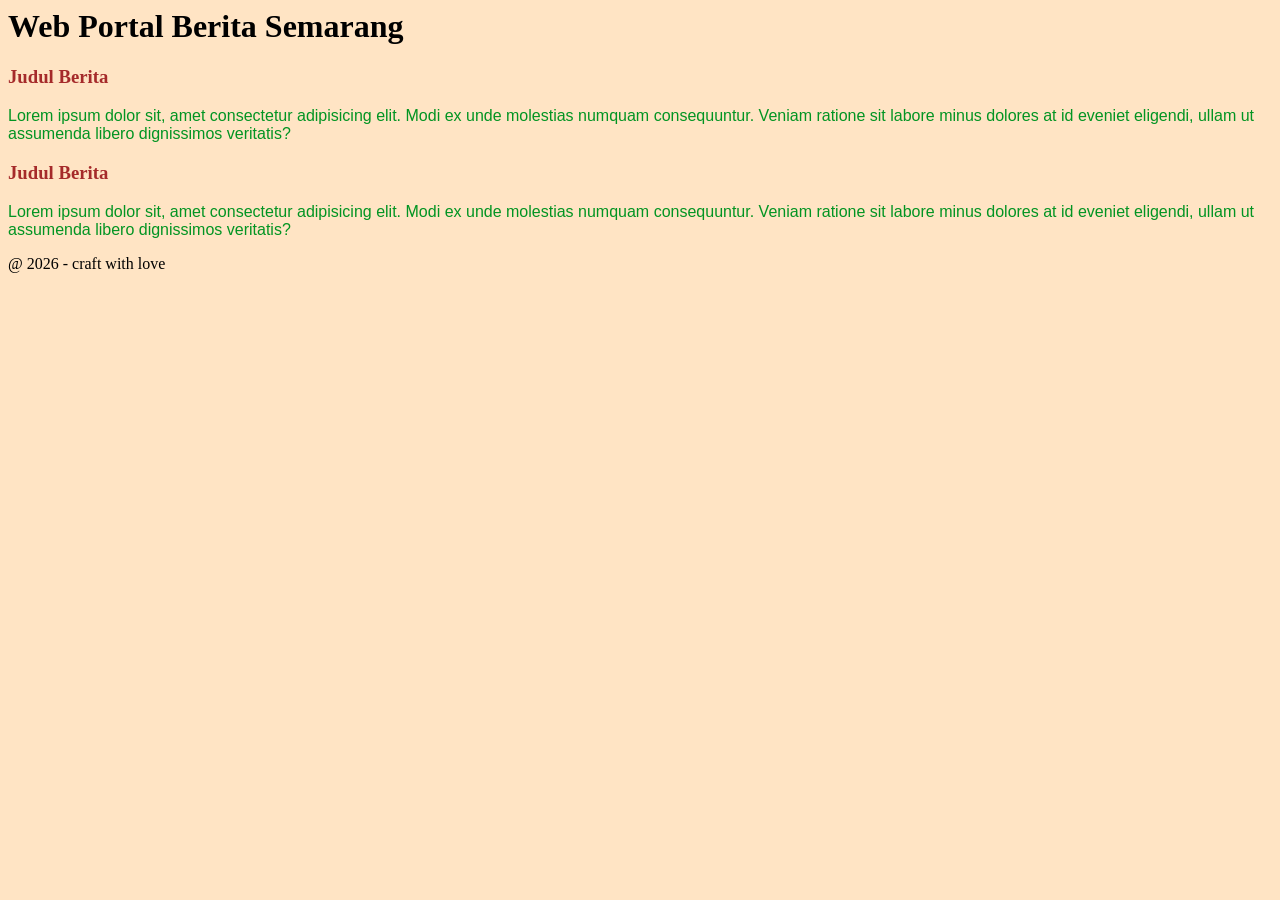
<file: pertemuan4/lat1.html>
<html lang="id">
    <head>
        <meta charset="UTF=8">
        <title>Web Belajar CSS</title>
        <!--css internal,aturan styling pada satu file-->
        <style>
            h3{
                color: brown;
            }
        </style>
    </head>
    <body style="background-color: bisque;">
        <header>
            <h1>Web Portal Berita Semarang</h1>
        </header>

        <main>
            <article>
                <h3>Judul Berita</h3>
                <!--css inline,aturan styling pada 1 element-->
                <p
                    style="color: rgb(2, 148, 34);
                    font-family: Arial;"
                >
                    Lorem ipsum dolor sit, amet consectetur adipisicing elit. Modi ex unde molestias numquam consequuntur. Veniam ratione sit labore minus dolores at id eveniet eligendi, ullam ut assumenda libero dignissimos veritatis?
                </p>
            </article>

            <article>
                <h3>Judul Berita</h3>
                <p
                    style="color: rgb(2, 148, 34);
                    font-family: Arial;"
                >
                    Lorem ipsum dolor sit, amet consectetur adipisicing elit. Modi ex unde molestias numquam consequuntur. Veniam ratione sit labore minus dolores at id eveniet eligendi, ullam ut assumenda libero dignissimos veritatis?
                </p>
            </article>

        </main>
        
        <footer>@ 2026 - craft with love</footer>
    </body>
</html>
</file>
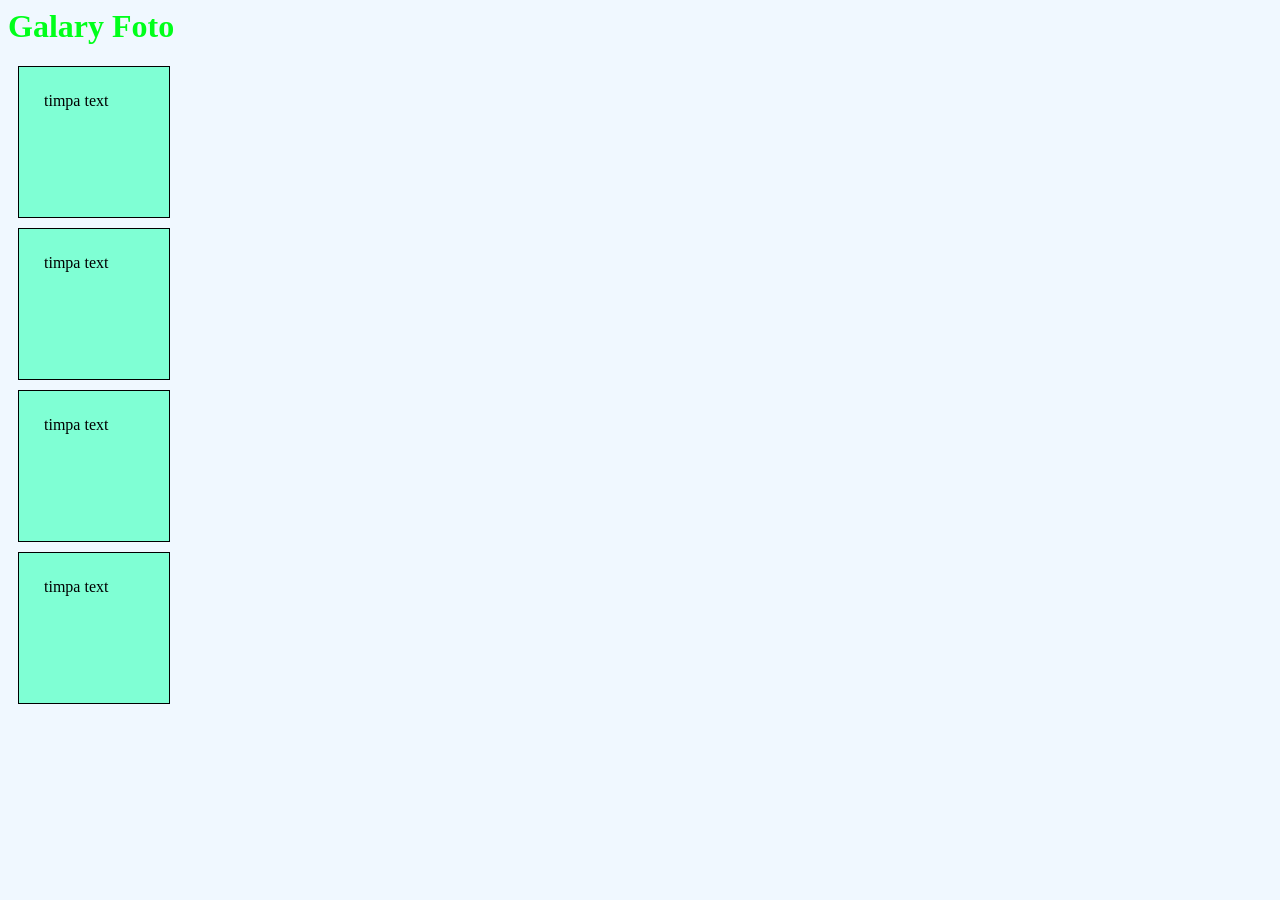
<file: pertemuan4/lat2.html>
<html>
    <head>
        <title>belajar box</title>
        <style>
            h1{
                color: rgb(0, 255, 26);
            }

            .kotak{
                background-color: aquamarine;
                height: 100px;
                width: 100px;
                border: 1px solid;
                padding-left: 25px;
                padding-right: 25px;
                padding-top: 25px;
                padding-bottom: 25px;
                margin: 10px;
            }
        </style>
    </head>
    <body style="background-color: aliceblue;">
        <header>
            <h1>Galary Foto</h1>
        </header>
        <main>
            <div class="kotak">timpa text</div>
            <div class="kotak">timpa text</div>
            <div class="kotak">timpa text</div>
            <div class="kotak">timpa text</div>
        </main>
    </body>
</html>
</file>
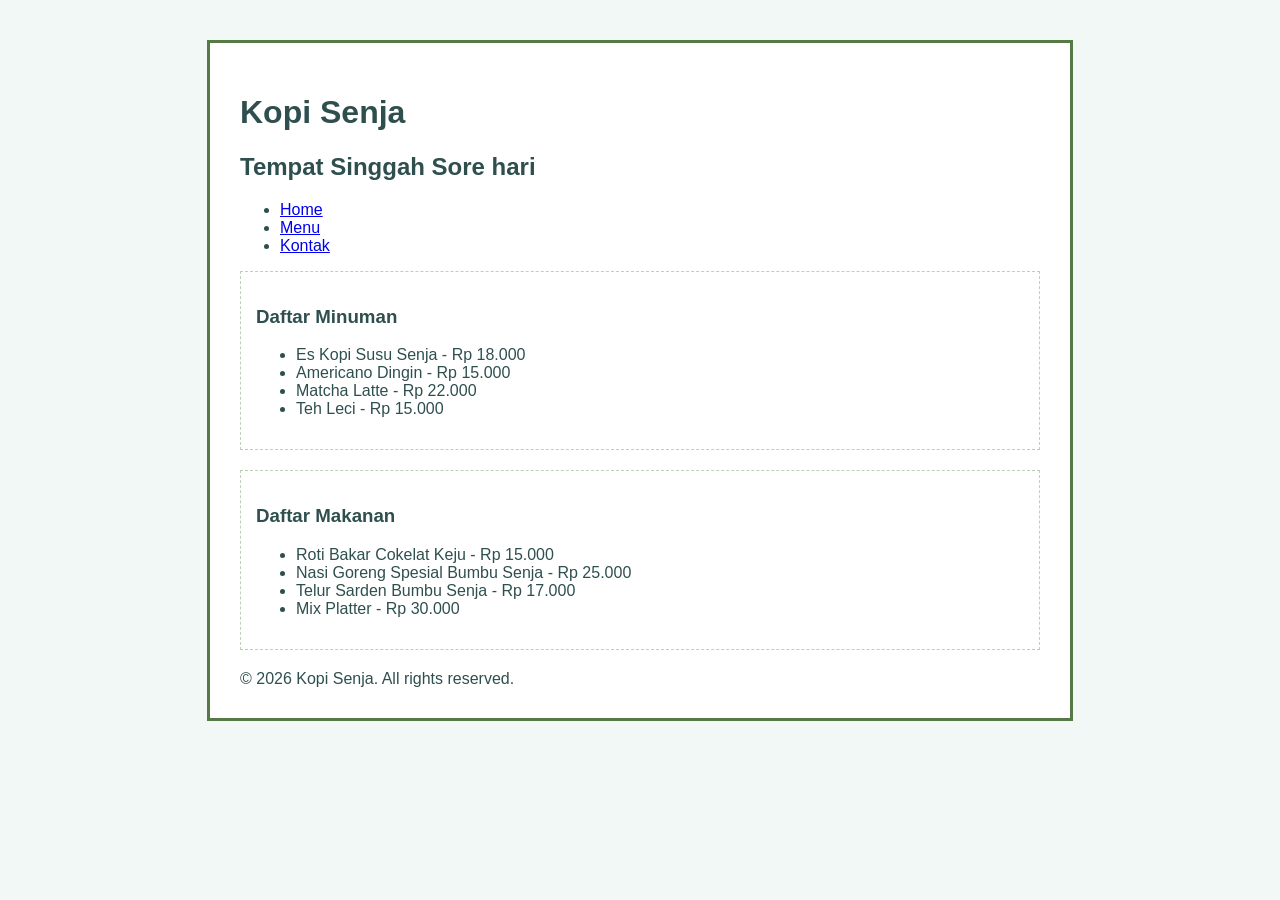
<file: pertemuan4/menu.html>
<html lang="id">
    <head>
        <meta charset="UTF=8">
        <title>Kopi Senja</title>

        <link rel="stylesheet" href="style4.css">
    </head>
    <body>
        <div id="container-utama">
            
            <header class="header-kedai">
                <h1>Kopi Senja</h1>
                <h2>Tempat Singgah Sore hari</h2>
            </header>
            
            <nav>
                <ul>
                    <li><a href="#">Home</a></li>
                    <li><a href="#">Menu</a></li>
                    <li><a href="#">Kontak</a></li>
                </ul>
            </nav>
            
            <main>
                <section id="menu-minuman" class="kategori-menu">
                    <h3>Daftar Minuman</h3>
                    <ul>
                        <li>Es Kopi Susu Senja - Rp 18.000</li>
                        <li>Americano Dingin - Rp 15.000</li>
                        <li>Matcha Latte - Rp 22.000</li>
                        <li>Teh Leci - Rp 15.000</li>
                    </ul>
                </section>
                
                <section id="menu-makanan" class="kategori-menu">
                    <h3>Daftar Makanan</h3>
                    <ul>
                        <li>Roti Bakar Cokelat Keju - Rp 15.000</li>
                        <li>Nasi Goreng Spesial Bumbu Senja - Rp 25.000</li>
                        <li>Telur Sarden Bumbu Senja - Rp 17.000</li>
                        <li>Mix Platter - Rp 30.000</li>
                    </ul>
                </section>
            </main>
            
            <footer>
                <span>&copy; 2026 Kopi Senja. All rights reserved.</span>
            </footer>
        </div>
    </body>
</html>
</file>
<file: pertemuan4/style4.css>
body{
    font-family: Arial, sans-serif;
    color: #2f4f4f;
    background-color: #f1f8f5;
    margin: 0;
}

#container-utama{
    max-width: 800px;
    margin: 40px auto;
    padding: 30px;
    border: 3px solid #557a46;
    background-color: #ffffff;
}

.kategori-menu{
    border: 1px dashed #bcd2b5;
    padding: 15px;
    margin-bottom: 20px;
}
</file>
